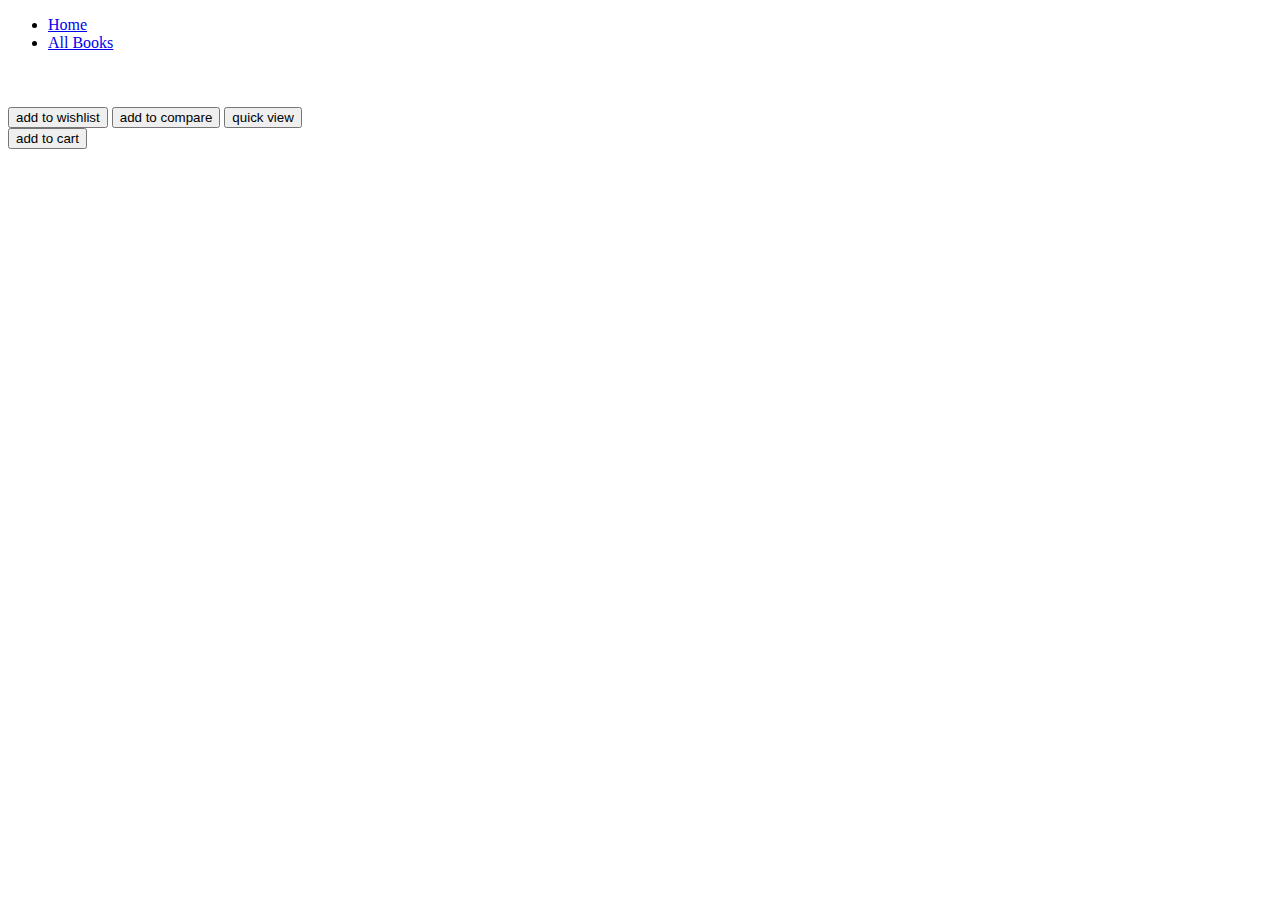
<file: src/main/resources/templates/index.html>
<!DOCTYPE html>
<html lang="en"
	  xmlns:th = "http://www.thymeleaf.org"
	  xmlns:layout="http://www.ultraq.net.nz/thymeleaf/layout"
	  layout:decorate = "~{layout/template}">
	<head>
		<meta charset="utf-8">
		<meta http-equiv="X-UA-Compatible" content="IE=edge">
		<meta name="viewport" content="width=device-width, initial-scale=1">
		 <!-- The above 3 meta tags *must* come first in the head; any other head content must come *after* these tags -->

		<title>Electro - HTML Ecommerce Template</title>

		<!-- Google font -->
		<link href="https://fonts.googleapis.com/css?family=Montserrat:400,500,700" rel="stylesheet">

		<!-- Bootstrap -->
		<link type="text/css" rel="stylesheet" th:href="@{/css/bootstrap.min.css}"/>

		<!-- Slick -->
		<link type="text/css" rel="stylesheet" th:href="@{/css/slick.css}"/>
		<link type="text/css" rel="stylesheet" th:href="@{/css/slick-theme.css}"/>
		<!-- nouislider -->
		<link type="text/css" rel="stylesheet" th:href="@{/css/nouislider.min.css}"/>

		<!-- Font Awesome Icon -->
		<link rel="stylesheet" th:href="@{/css/font-awesome.min.css}">

		<!-- Custom stlylesheet -->
		<link type="text/css" rel="stylesheet" th:href="@{/css/style.css}"/>
		  <script src="https://oss.maxcdn.com/html5shiv/3.7.3/html5shiv.min.js"></script>
		  <script src="https://oss.maxcdn.com/respond/1.4.2/respond.min.js"></script>

    </head>
	<body>

        <section layout:fragment="content">
		<nav id="navigation">
			<!-- container -->
			<div class="container">
				<!-- responsive-nav -->
				<div id="responsive-nav">
					<!-- NAV -->
					<ul class="main-nav nav navbar-nav">
						<li class="active"><a href="#">Home</a></li>
						<li><a href="allproduct">All Books</a></li>
					</ul>
					<!-- /NAV -->
				</div>
				<!-- /responsive-nav -->
			</div>
			<!-- /container -->
		</nav>
		<!-- /NAVIGATION -->


		<!-- SECTION -->
		<div class="section">
			<!-- container -->
			<div class="container">
				<!-- row -->
				<div class="row">

					<!-- section title -->
<!--					<div class="col-md-12">-->
<!--						<div class="section-title">-->
<!--							<h3 class="title">New Products</h3>-->
<!--							<div class="section-nav">-->
<!--								<ul class="section-tab-nav tab-nav">-->
<!--									<li class="active"><a data-toggle="tab" href="#tab1">Romance</a></li>-->
<!--									<li><a data-toggle="tab" href="#tab1">Horror</a></li>-->
<!--									<li><a data-toggle="tab" href="#tab1">Fantasy</a></li>-->
<!--									<li><a data-toggle="tab" href="#tab1"></a></li>-->
<!--								</ul>-->
<!--							</div>-->
<!--						</div>-->
<!--					</div>-->
					<!-- /section title -->

					<!-- Products tab & slick -->

					<div class="col-md-12">
						<div class="row">
							<div class="products-tabs">
								<!-- tab -->
								<div id="tab1" class="tab-pane active">
									<div class="products-slick" data-nav="#slick-nav-1">
										<div class="product" th:each = "item : ${ListP}">
											<div class="product-img">
												<img th:src="@{'/img/' + ${item.image}}" alt="">
											</div>
											<div class="product-body">
												<p class="product-category" th:text = "${item.category.name}"></p>
												<h3 class="product-name" th:text = "${item.name}"><a href="#"></a></h3>
												<h4 class="product-price" th:text = "${item.price}"></h4>
												<div class="product-rating">
													<i class="fa fa-star"></i>
													<i class="fa fa-star"></i>
													<i class="fa fa-star"></i>
													<i class="fa fa-star"></i>
													<i class="fa fa-star"></i>
												</div>
												<div class="product-btns">
													<button class="add-to-wishlist"><i class="fa fa-heart-o"></i><span class="tooltipp">add to wishlist</span></button>
													<button class="add-to-compare"><i class="fa fa-exchange"></i><span class="tooltipp">add to compare</span></button>
													<button class="quick-view"><i class="fa fa-eye"></i><span class="tooltipp">quick view</span></button>
												</div>
											</div>
											<div class="add-to-cart">
												<button class="add-to-cart-btn"><i class="fa fa-shopping-cart"></i> add to cart</button>
											</div>
										</div>

										</div>
									</div>
									<div id="slick-nav-1" class="products-slick-nav"></div>
								</div>
								<!-- /tab -->
							</div>

					</div>
					<!-- Products tab & slick -->
				</div>
  				<!-- /row -->
			</div>
			<!-- /container -->
		</div>
		<!-- /SECTION -->
	</section>
        &nbsp;
        &nbsp;
        &nbsp;
        &nbsp;



	<!-- jQuery Plugins -->
		<script th:src="@{/js/bootstrap.js}" ></script>
		<script th:src="@{/js/jquery.min.js}"></script>
		<script th:src="@{/js/bootstrap.min.js}"></script>
		<script th:src="@{/js/slick.min.js}"></script>
		<script th:src="@{/js/nouislider.min.js}"></script>
		<script th:src="@{/js/jquery.zoom.min.js}"></script>
		<script th:src="@{/js/main.js}"></script>

	</body>
</html>
</file>
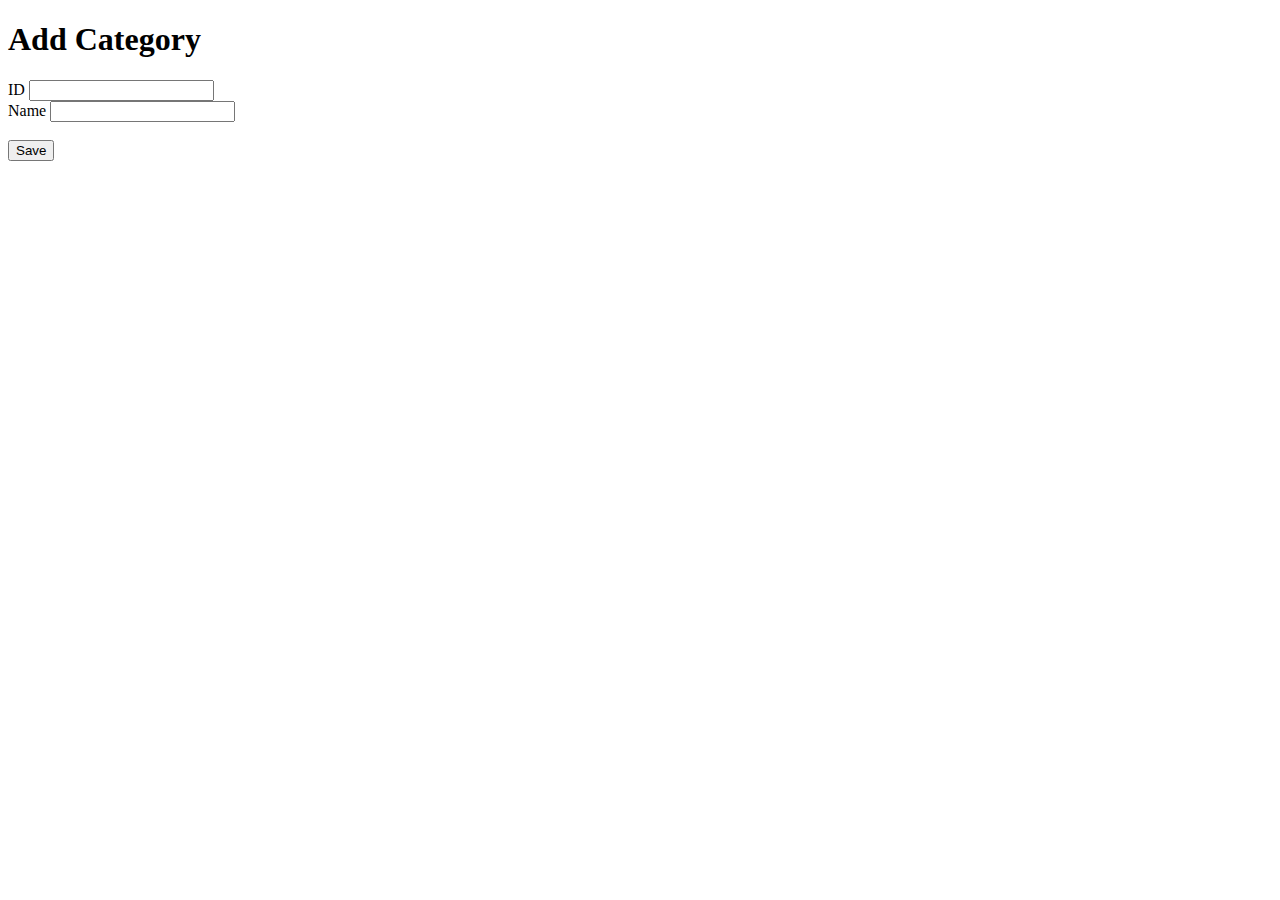
<file: src/main/resources/templates/addcategory.html>
<!DOCTYPE html>
<html xmlns:th = "http://www.thymeleaf.org"
      xmlns:layout="http://www.ultraq.net.nz/thymeleaf/layout"
      layout:decorate = "~{layout/template}">
<head>
    <meta charset="UTF-8">
    <title>Title</title>
    <meta http-equiv="Content-Type" content="text/html"; charset="UTF-8" />
    <!--css-->
    <link th:href="@{/css/bootstrap.min.css}" rel="stylesheet"/>
</head>
<body>
<section layout:fragment="content">
    <div class = "container">
        <div class = "row">
            <div class ="col-6">
                <h1>Add Category</h1>
                <form method = "post" th:action="@{/addcategory}" th:object= "${category}">
                    <div class = "nb-3">
                        <label for = "id" class = "form-label">ID</label>
                        <input type = "text" class = "form-control" name ="id" id = "id" th:field ="${category.id}">
                    </div>
                    <div class = "nb-3">
                        <label for = "name" class = "form-label">Name</label>
                        <input type = "text" class = "form-control" name ="name" id = "name" th:field ="${category.name}">
                    </div>
                    &nbsp;

                    <div class = "nb-3">
                        <button type = "submit" class = "btn btn-primary">Save</button>
                    </div>
                </form>
                &nbsp;
                &nbsp;
                &nbsp;
            </div>
        </div>
    </div>
</section>
</body>
</html>
</file>
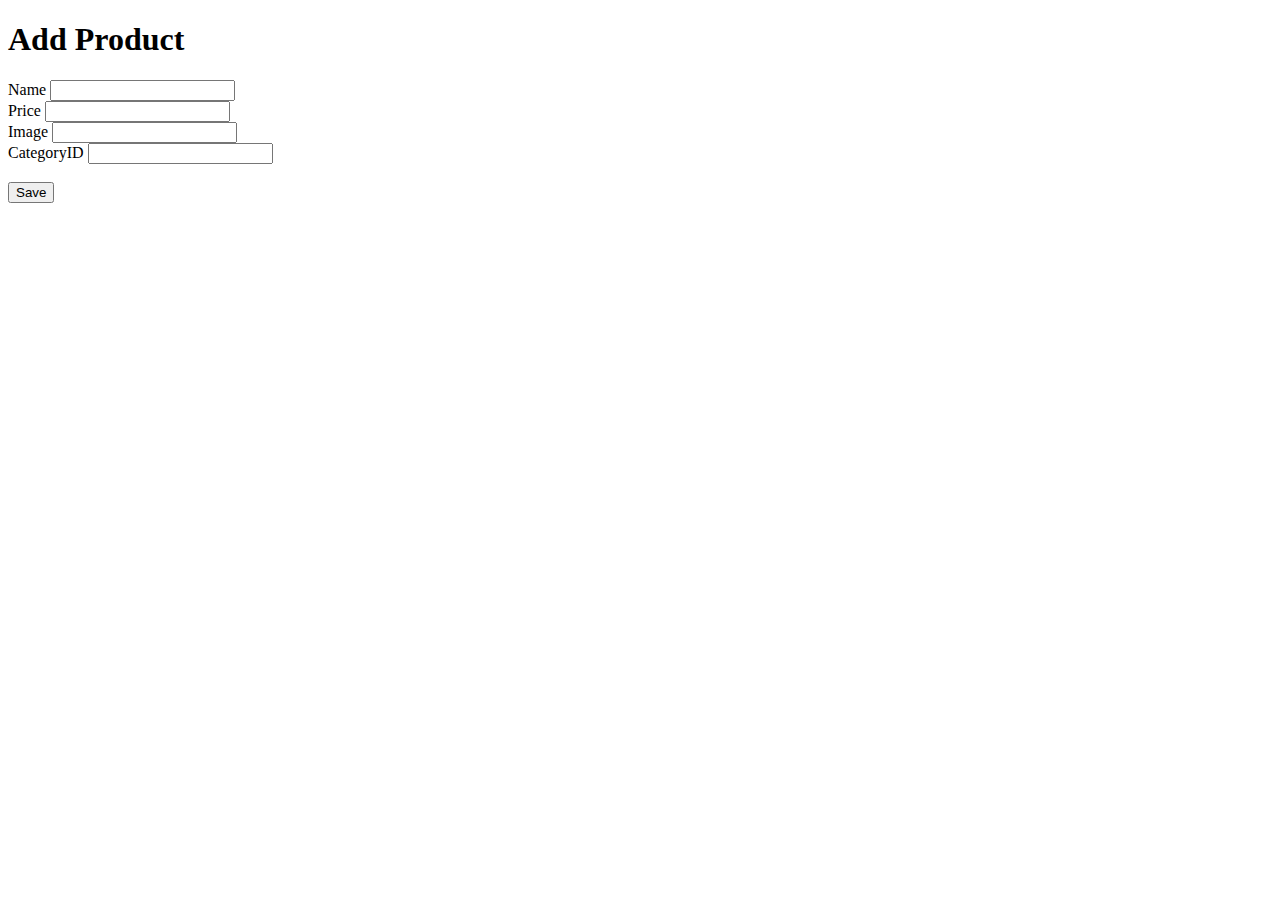
<file: src/main/resources/templates/addproduct.html>
<!DOCTYPE html>
<html xmlns:th = "http://www.thymeleaf.org"
      xmlns:layout="http://www.ultraq.net.nz/thymeleaf/layout"
      layout:decorate = "~{layout/template}">
<head>
    <meta charset="UTF-8">
    <title>Title</title>
    <meta http-equiv="Content-Type" content="text/html"; charset="UTF-8" />
    <!--css-->
    <link th:href="@{/css/bootstrap.min.css}" rel="stylesheet"/>
</head>
<body>
<section layout:fragment="content">
    <div class = "container">
        <div class = "row">
            <div class ="col-6">
                <h1>Add Product</h1>
                <form method = "post" th:action="@{/addproduct}" th:object= "${product}">
                    <div class = "nb-3">
                        <label for = "name" class = "form-label">Name</label>
                        <input type = "text" class = "form-control" name ="name" id = "name" th:field ="${product.name}">
                    </div>
                    <div class = "nb-3">
                        <label for = "price" class = "form-label">Price</label>
                        <input type = "number" class = "form-control" name ="price" id = "price" th:field ="${product.price}">
                    </div>
                    <div class = "nb-3">
                        <label for = "image" class = "form-label">Image</label>
                        <input type = "text" class = "form-control" name ="quantity" id = "image" th:field ="${product.image}">
                    </div>
                    <div class = "nb-3">
                        <label for = "categoryid" class = "form-label">CategoryID</label>
                        <input type = "number" class = "form-control" name ="categoryid" id = "categoryid" th:field ="${product.categoryid}">
                    </div>
                    &nbsp;
                    &nbsp;
                    &nbsp;
                    <div class = "nb-3">
                    <button type = "submit" class = "btn btn-primary">Save</button>
                    </div>
                </form>
                &nbsp;
                &nbsp;
                &nbsp;
            </div>
        </div>
    </div>
</section>
</body>
</html>
</file>
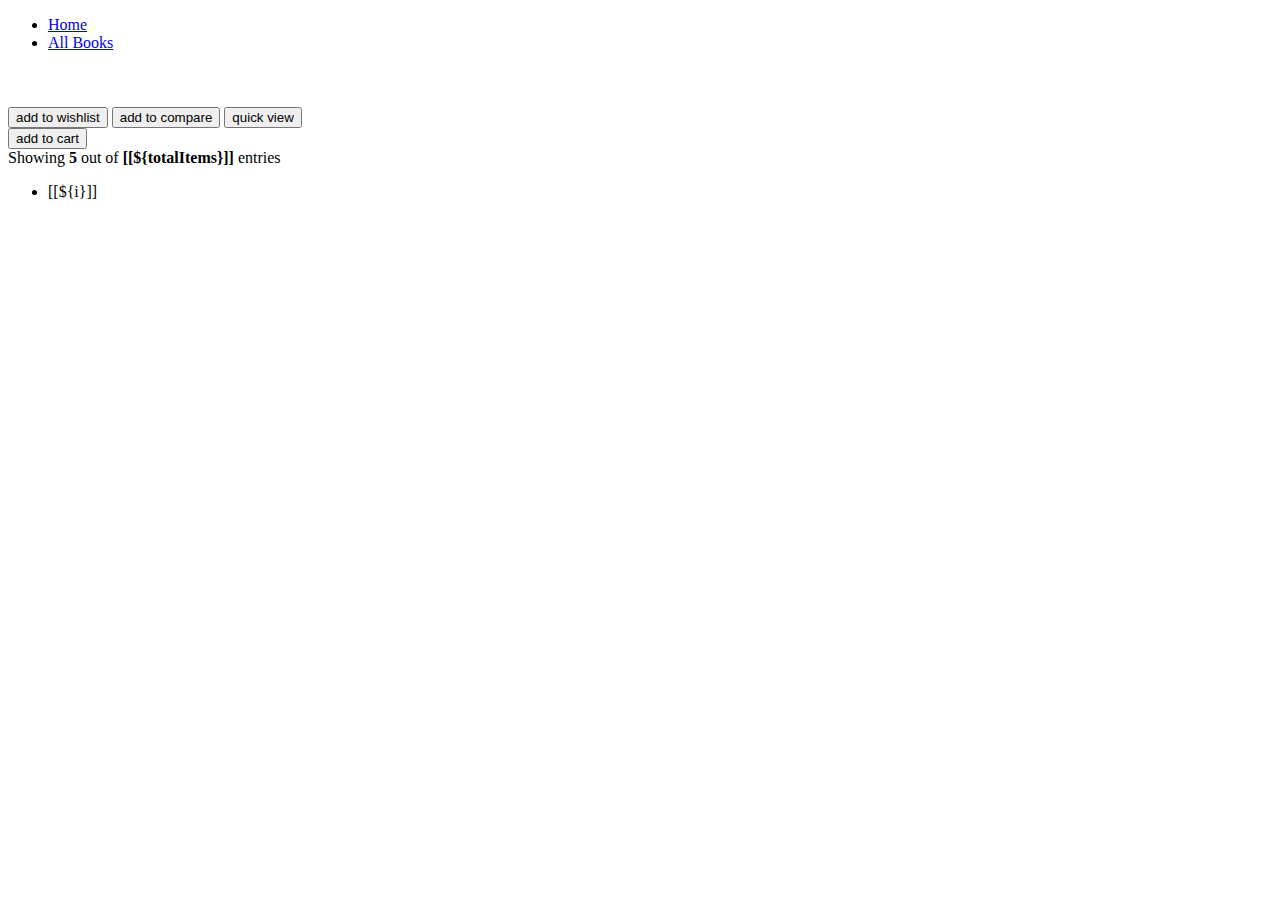
<file: src/main/resources/templates/allproduct.html>
<!DOCTYPE html>
<html lang="en"
      xmlns:th = "http://www.thymeleaf.org"
      xmlns:layout="http://www.ultraq.net.nz/thymeleaf/layout"
      layout:decorate = "~{layout/template}">
<head>
    <meta charset="utf-8">
    <meta http-equiv="X-UA-Compatible" content="IE=edge">
    <meta name="viewport" content="width=device-width, initial-scale=1">
    <!-- The above 3 meta tags *must* come first in the head; any other head content must come *after* these tags -->

    <title>Electro - HTML Ecommerce Template</title>

    <!-- Google font -->
    <link href="https://fonts.googleapis.com/css?family=Montserrat:400,500,700" rel="stylesheet">

    <!-- Bootstrap -->
    <link type="text/css" rel="stylesheet" th:href="@{/css/bootstrap.min.css}"/>

    <!-- Slick -->
    <link type="text/css" rel="stylesheet" th:href="@{/css/slick.css}"/>
    <link type="text/css" rel="stylesheet" th:href="@{/css/slick-theme.css}"/>
    <!-- nouislider -->
    <link type="text/css" rel="stylesheet" th:href="@{/css/nouislider.min.css}"/>

    <!-- Font Awesome Icon -->
    <link rel="stylesheet" th:href="@{/css/font-awesome.min.css}">
    <link type="text/css" rel="stylesheet" th:href="@{/css/admin.css}"/>

    <!-- Custom stlylesheet -->
    <link type="text/css" rel="stylesheet" th:href="@{/css/style.css}"/>
    <script src="https://oss.maxcdn.com/html5shiv/3.7.3/html5shiv.min.js"></script>
    <script src="https://oss.maxcdn.com/respond/1.4.2/respond.min.js"></script>
</head>
<body>
<section layout:fragment="content">
    <nav id="navigation">
        <!-- container -->
        <div class="container">
            <!-- responsive-nav -->
            <div id="responsive-nav">
                <!-- NAV -->
                <ul class="main-nav nav navbar-nav">
                    <li><a href="index">Home</a></li>
                    <li class = "active"><a href="allproduct">All Books</a></li>
                </ul>
                <!-- /NAV -->
            </div>
            <!-- /responsive-nav -->
        </div>
        <!-- /container -->
    </nav>

    <div class="section">
        <!-- container -->
        <div class="container">
            <!-- row -->
            <div class="row">
                <div class="col-md-12">
                    <div class="row">
                        <div class="products-tabs">
                            <!-- tab -->
                            <div id="tab1" class="tab-pane active">
                                <div class="products-slick" data-nav="#slick-nav-1">
                                    <div class="product" th:each = "item : ${products}">
                                        <div class="product-img">
                                            <img th:src="@{'/img/' + ${item.image}}" alt="">
                                        </div>
                                        <div class="product-body">
                                            <p class="product-category" th:text = "${item.category.name}"></p>
                                            <h3 class="product-name" th:text = "${item.name}"><a href="#"></a></h3>
                                            <h4 class="product-price" th:text = "${item.price}"></h4>
                                            <div class="product-rating">
                                                <i class="fa fa-star"></i>
                                                <i class="fa fa-star"></i>
                                                <i class="fa fa-star"></i>
                                                <i class="fa fa-star"></i>
                                                <i class="fa fa-star"></i>
                                            </div>
                                            <div class="product-btns">
                                                <button class="add-to-wishlist"><i class="fa fa-heart-o"></i><span class="tooltipp">add to wishlist</span></button>
                                                <button class="add-to-compare"><i class="fa fa-exchange"></i><span class="tooltipp">add to compare</span></button>
                                                <button class="quick-view"><i class="fa fa-eye"></i><span class="tooltipp">quick view</span></button>
                                            </div>
                                        </div>
                                        <div class="add-to-cart">
                                            <button class="add-to-cart-btn"><i class="fa fa-shopping-cart"></i> add to cart</button>
                                        </div>
                                    </div>

                                </div>
                            </div>
                        </div>
                        <!-- /tab -->
                    </div>

                </div>
                <!-- Products tab & slick -->
            </div>
            <!-- /row -->
        </div>
        <!-- /container -->
    </div>
    <div class="clearfix">
        <div class="hint-text">Showing <b>5</b> out of <b>[[${totalItems}]]</b> entries</div>
        <ul class="pagination">
            <li class="page-item">
                <div>
                       <span th:each="i: ${#numbers.sequence(1,totalPages)}">
                            <a th:href="@{'/allproduct/page/' + ${i}}"> [[${i}]] </a> &nbsp;
                       </span>
                </div>
            </li>

        </ul>
    </div>
</section>






</body>
</html>
</file>
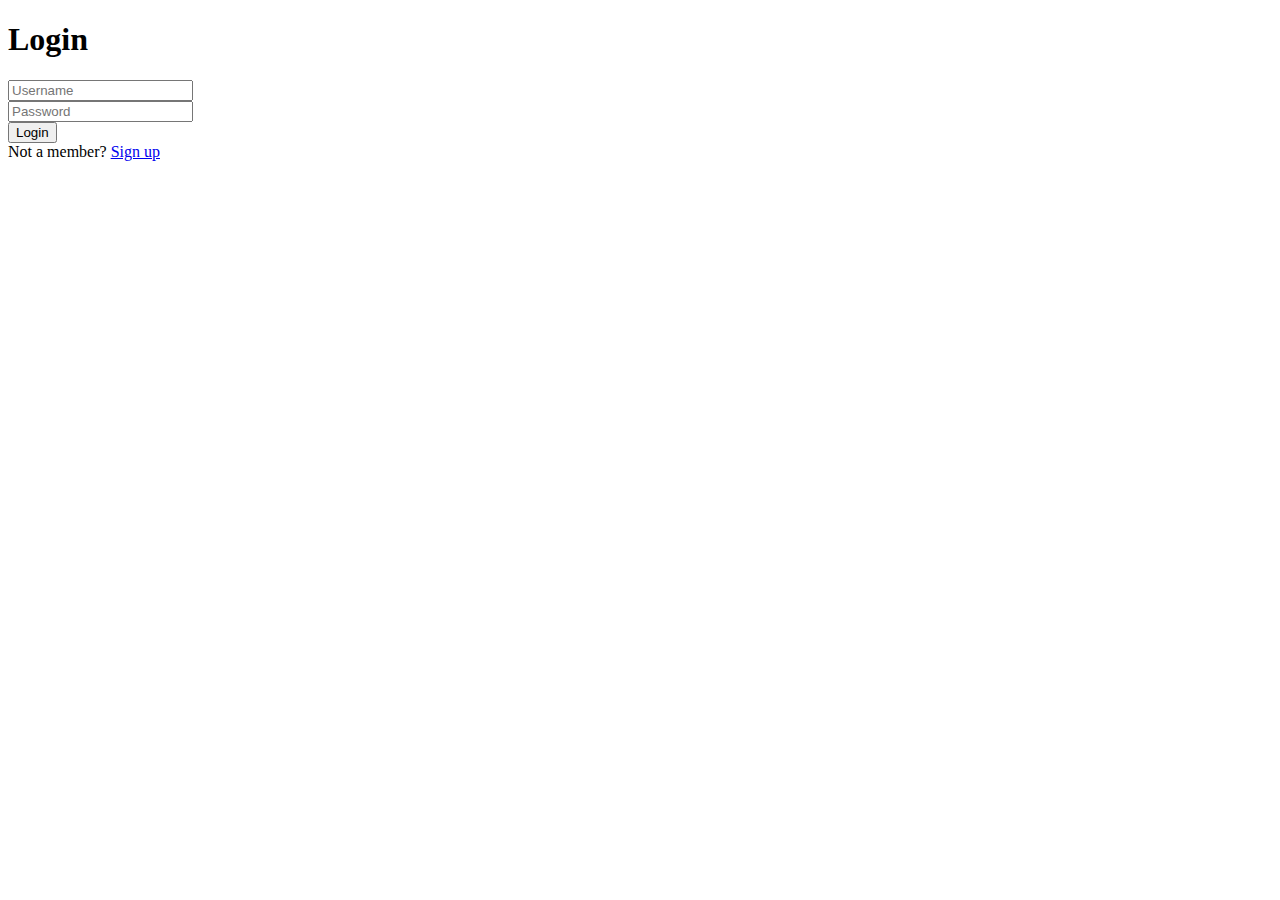
<file: src/main/resources/templates/Login.html>
<!DOCTYPE html>
<html xmlns:th = "http://www.thymeleaf.org">
<head>
    <meta charset="UTF-8">
    <title>Login Form</title>
    <meta http-equiv="Content-Type" content="text/html"; charset="UTF-8" />
    <!--css-->
    <link th:href="@{/css/login.css}" rel="stylesheet"/>
    <!--js-->
    <script th:src="@{/js/login.js}" ></script>
</head>
<body>


<div class = "container">
   <h1>Login</h1>
    <form method = "post" >
        <div class = "form-control">
              <input type = "text" name = "username" id = "username" placeholder="Username" />
            <span></span>
            <small></small>
        </div>
        <div class = "form-control">
            <input type = "password" name = "password" id = "password" placeholder="Password" />
            <span></span>
            <small></small>
        </div>
        <input type = "submit" value = "Login" />
        <div class = "signup_link">Not a member? <a href="Signup">Sign up</a> </div>
    </form>
</div>


</body>
</html>
</file>
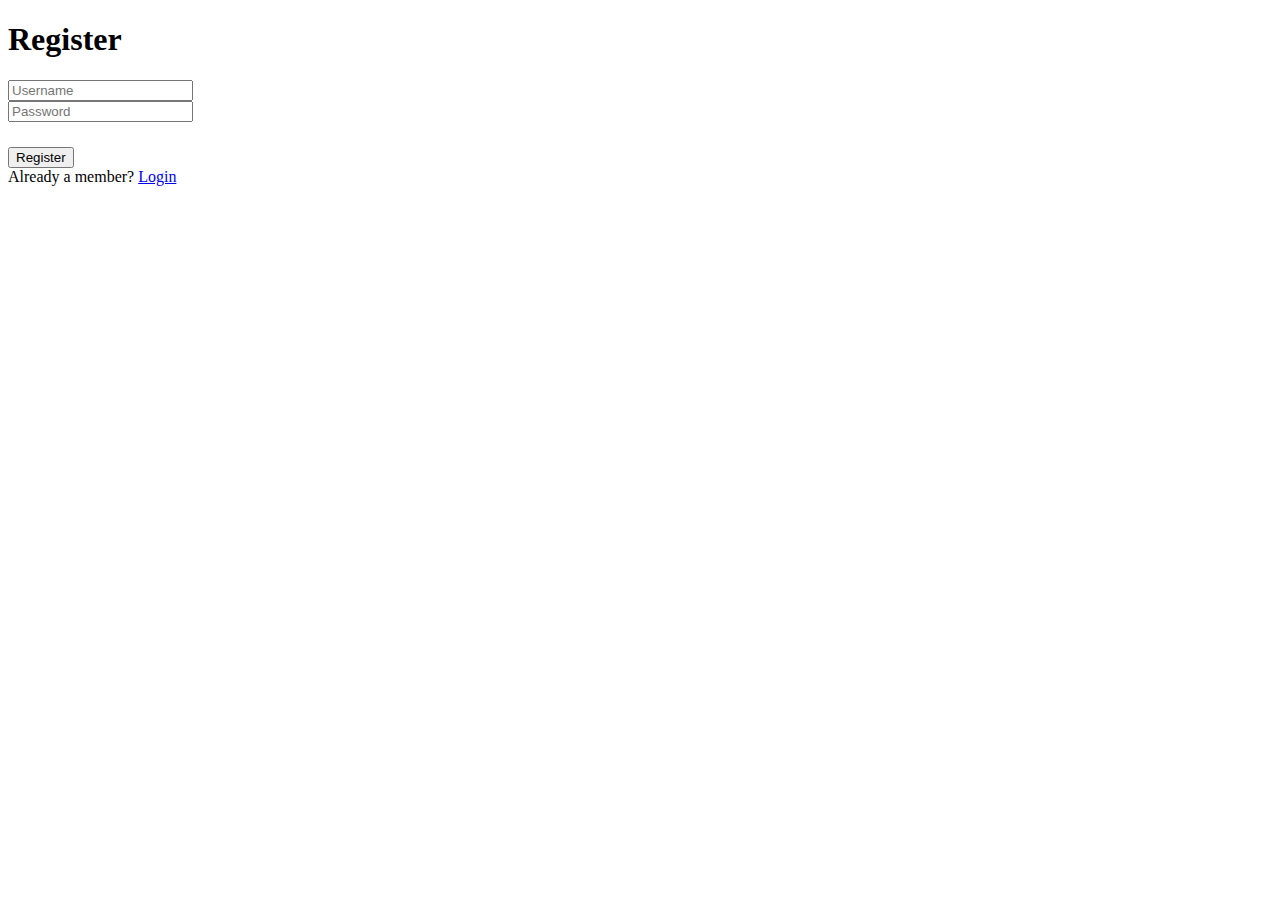
<file: src/main/resources/templates/Signup.html>
<!DOCTYPE html>
<html xmlns:th = "http://www.thymeleaf.org">
<head>
    <meta charset="UTF-8">
    <title>Login Form</title>
    <meta http-equiv="Content-Type" content="text/html"; charset="UTF-8" />
    <!--css-->
    <link th:href="@{/css/login.css}" rel="stylesheet"/>
    <!--js-->
</head>
<body>


<div class = "container">
    <h1>Register</h1>
    <form method = "post" th:action="@{/Signup}" th:object= "${user}">
        <div class = "form-control">
            <input type = "text"  id = "username" placeholder="Username" required th:field="${user.username}" />
            <span></span>
            <small></small>
        </div>
        <div class = "form-control">
            <input type = "password"  id = "password" placeholder="Password" required th:field="${user.password}"/>
            <span></span>
            <small></small>
        </div>
        <h6 th:text="${mes}"></h6>
  <input type = "submit" value = "Register"/>
        <div class = "signup_link">Already a member? <a href="Login">Login</a> </div>
    </form>
</div>

</body>
</html>
</file>
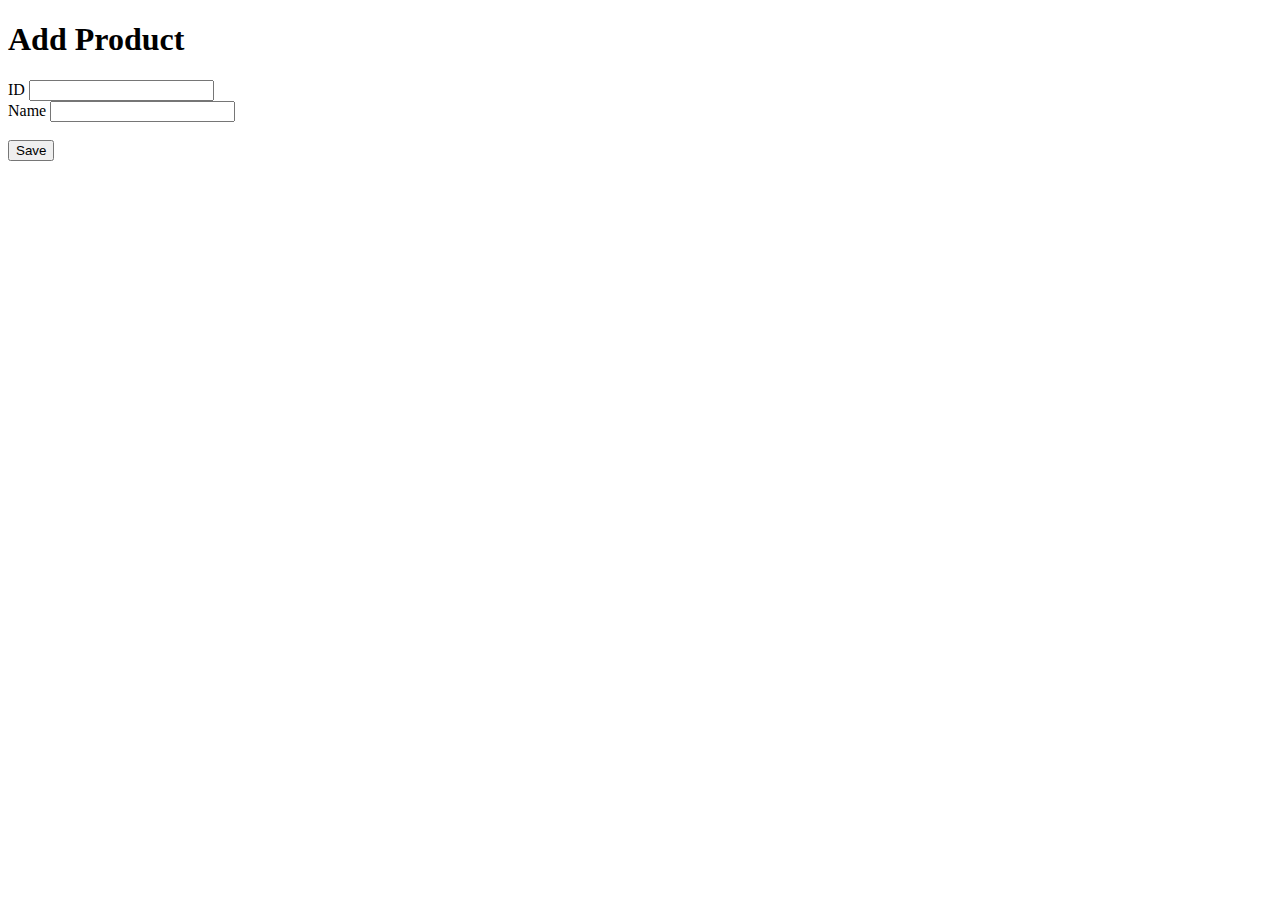
<file: src/main/resources/templates/update_category.html>
<!DOCTYPE html>
<html xmlns:th = "http://www.thymeleaf.org"
      xmlns:layout="http://www.ultraq.net.nz/thymeleaf/layout"
      layout:decorate = "~{layout/template}">
<head>
    <meta charset="UTF-8">
    <title>Title</title>
    <meta http-equiv="Content-Type" content="text/html"; charset="UTF-8" />
    <!--css-->
    <link th:href="@{/css/bootstrap.min.css}" rel="stylesheet"/>
</head>
<body>
<section layout:fragment="content">
    <div class = "container">
        <div class = "row">
            <div class ="col-6">
                <h1>Add Product</h1>
                <form method = "post" th:action="@{/addcategory}" th:object= "${category}">
                    <div class = "nb-3">
                        <label for = "id" class = "form-label">ID</label>
                        <input type = "text" class = "form-control" name ="id" id = "id" th:field ="${category.id}">
                    </div>
                    <div class = "nb-3">
                        <label for = "name" class = "form-label">Name</label>
                        <input type = "text" class = "form-control" name ="name" id = "name" th:field ="${category.name}">
                    </div>
                    &nbsp;

                    <div class = "nb-3">
                        <button type = "submit" class = "btn btn-primary">Save</button>
                    </div>
                </form>
                &nbsp;
                &nbsp;
                &nbsp;
            </div>
        </div>
    </div>
</section>
</body>
</html>
</file>
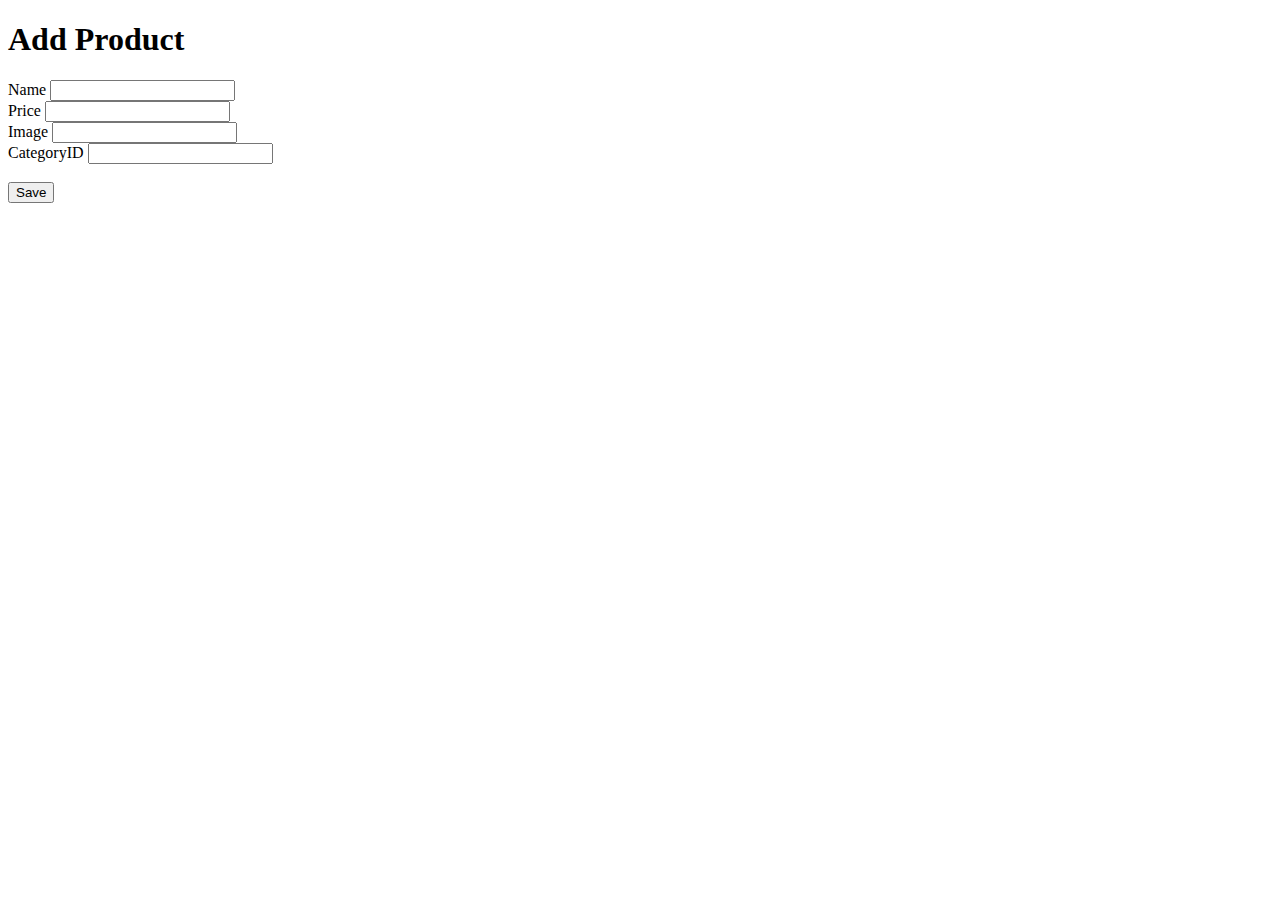
<file: src/main/resources/templates/update_product.html>
<!DOCTYPE html>
<html xmlns:th = "http://www.thymeleaf.org"
      xmlns:layout="http://www.ultraq.net.nz/thymeleaf/layout"
      layout:decorate = "~{layout/template}">
<head>
    <meta charset="UTF-8">
    <title>Title</title>
    <meta http-equiv="Content-Type" content="text/html"; charset="UTF-8" />
    <!--css-->
    <link th:href="@{/css/bootstrap.min.css}" rel="stylesheet"/>
</head>
<body>
<section layout:fragment="content">
    <div class = "container">
        <div class = "row">
            <div class ="col-6">
                <h1>Add Product</h1>
                <form method = "post" th:action="@{/addproduct}" th:object= "${product}">
                    <input type = "hidden" th:field = "${product.id}" />
                    <div class = "nb-3">
                        <label for = "name" class = "form-label">Name</label>
                        <input type = "text" class = "form-control" name ="name" id = "name" th:field ="${product.name}">
                    </div>
                    <div class = "nb-3">
                        <label for = "price" class = "form-label">Price</label>
                        <input type = "number" class = "form-control" name ="price" id = "price" th:field ="${product.price}">
                    </div>
                    <div class = "nb-3">
                        <label for = "image" class = "form-label">Image</label>
                        <input type = "text" class = "form-control" name ="quantity" id = "image" th:field ="${product.image}">
                    </div>
                    <div class = "nb-3">
                        <label for = "categoryid" class = "form-label">CategoryID</label>
                        <input type = "number" class = "form-control" name ="categoryid" id = "categoryid" th:field ="${product.categoryid}">
                    </div>
                    &nbsp;
                    &nbsp;
                    &nbsp;
                    <div class = "nb-3">
                        <button type = "submit" class = "btn btn-primary">Save</button>
                    </div>
                </form>
                &nbsp;
                &nbsp;
                &nbsp;
            </div>
        </div>
    </div>
</section>
</body>
</html>
</file>
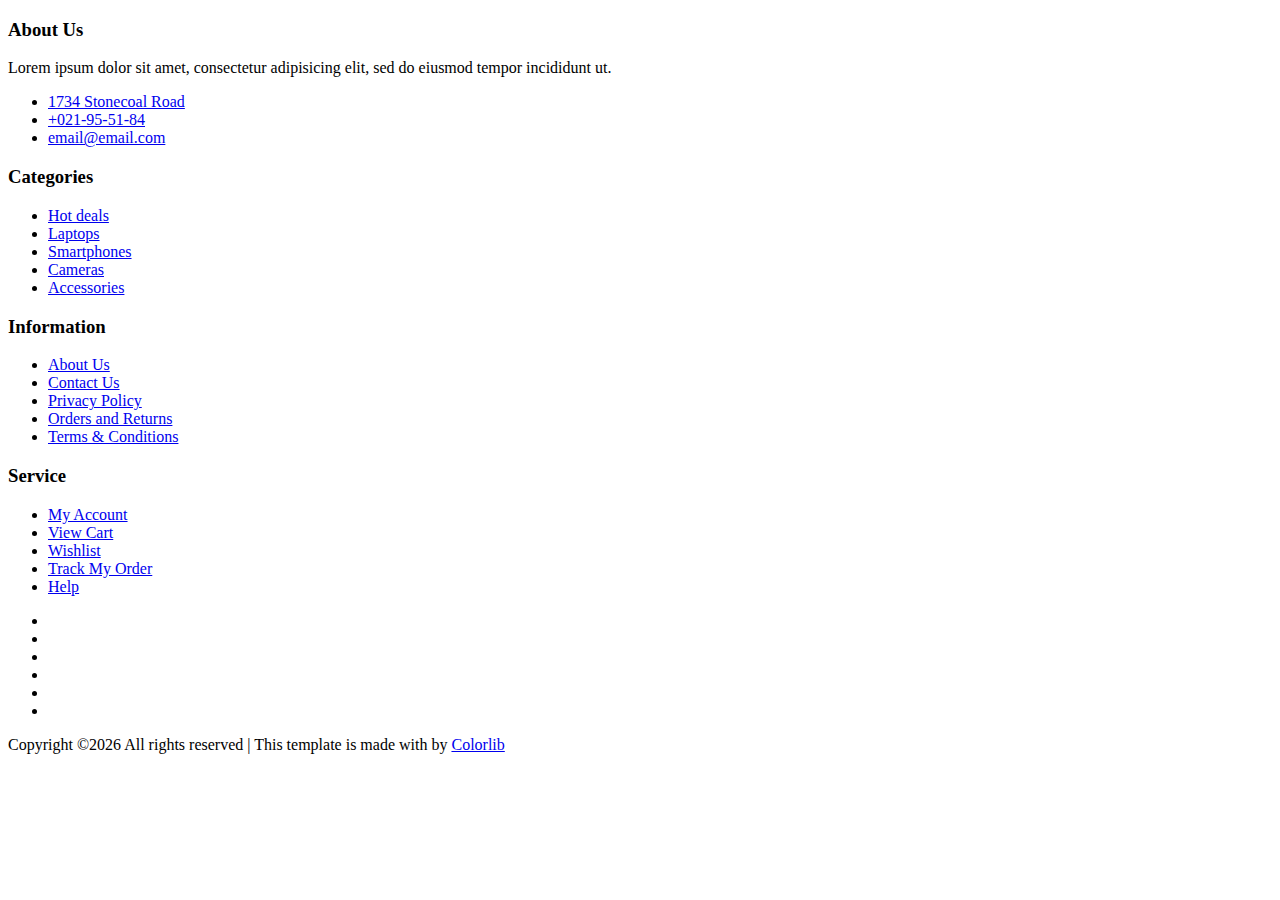
<file: src/main/resources/templates/layout/footer.html>
<!DOCTYPE html>
<html lang="en"
      xmlns:th = "http://www.thymeleaf.org"
      xmlns:layout="http://www.ultraq.net.nz/thymeleaf/layout">
<body>
    <section layout:fragment="footercontent">
        <!-- FOOTER -->
        <footer id="footer">
            <!-- top footer -->
            <div class="section">
                <!-- container -->
                <div class="container">
                    <!-- row -->
                    <div class="row">
                        <div class="col-md-3 col-xs-6">
                            <div class="footer">
                                <h3 class="footer-title">About Us</h3>
                                <p>Lorem ipsum dolor sit amet, consectetur adipisicing elit, sed do eiusmod tempor incididunt ut.</p>
                                <ul class="footer-links">
                                    <li><a href="#"><i class="fa fa-map-marker"></i>1734 Stonecoal Road</a></li>
                                    <li><a href="#"><i class="fa fa-phone"></i>+021-95-51-84</a></li>
                                    <li><a href="#"><i class="fa fa-envelope-o"></i>email@email.com</a></li>
                                </ul>
                            </div>
                        </div>

                        <div class="col-md-3 col-xs-6">
                            <div class="footer">
                                <h3 class="footer-title">Categories</h3>
                                <ul class="footer-links">
                                    <li><a href="#">Hot deals</a></li>
                                    <li><a href="#">Laptops</a></li>
                                    <li><a href="#">Smartphones</a></li>
                                    <li><a href="#">Cameras</a></li>
                                    <li><a href="#">Accessories</a></li>
                                </ul>
                            </div>
                        </div>

                        <div class="clearfix visible-xs"></div>

                        <div class="col-md-3 col-xs-6">
                            <div class="footer">
                                <h3 class="footer-title">Information</h3>
                                <ul class="footer-links">
                                    <li><a href="#">About Us</a></li>
                                    <li><a href="#">Contact Us</a></li>
                                    <li><a href="#">Privacy Policy</a></li>
                                    <li><a href="#">Orders and Returns</a></li>
                                    <li><a href="#">Terms & Conditions</a></li>
                                </ul>
                            </div>
                        </div>

                        <div class="col-md-3 col-xs-6">
                            <div class="footer">
                                <h3 class="footer-title">Service</h3>
                                <ul class="footer-links">
                                    <li><a href="#">My Account</a></li>
                                    <li><a href="#">View Cart</a></li>
                                    <li><a href="#">Wishlist</a></li>
                                    <li><a href="#">Track My Order</a></li>
                                    <li><a href="#">Help</a></li>
                                </ul>
                            </div>
                        </div>
                    </div>
                    <!-- /row -->
                </div>
                <!-- /container -->
            </div>
            <!-- /top footer -->

            <!-- bottom footer -->
            <div id="bottom-footer" class="section">
                <div class="container">
                    <!-- row -->
                    <div class="row">
                        <div class="col-md-12 text-center">
                            <ul class="footer-payments">
                                <li><a href="#"><i class="fa fa-cc-visa"></i></a></li>
                                <li><a href="#"><i class="fa fa-credit-card"></i></a></li>
                                <li><a href="#"><i class="fa fa-cc-paypal"></i></a></li>
                                <li><a href="#"><i class="fa fa-cc-mastercard"></i></a></li>
                                <li><a href="#"><i class="fa fa-cc-discover"></i></a></li>
                                <li><a href="#"><i class="fa fa-cc-amex"></i></a></li>
                            </ul>
                            <span class="copyright">
                                <!-- Link back to Colorlib can't be removed. Template is licensed under CC BY 3.0. -->
                                Copyright &copy;<script>document.write(new Date().getFullYear());</script> All rights reserved | This template is made with <i class="fa fa-heart-o" aria-hidden="true"></i> by <a href="https://colorlib.com" target="_blank">Colorlib</a>
                                <!-- Link back to Colorlib can't be removed. Template is licensed under CC BY 3.0. -->
                            </span>
                        </div>
                    </div>
                    <!-- /row -->
                </div>
                <!-- /container -->
            </div>
            <!-- /bottom footer -->
        </footer>
        <!-- /FOOTER -->
    </section>
</body>
</html>
</file>
